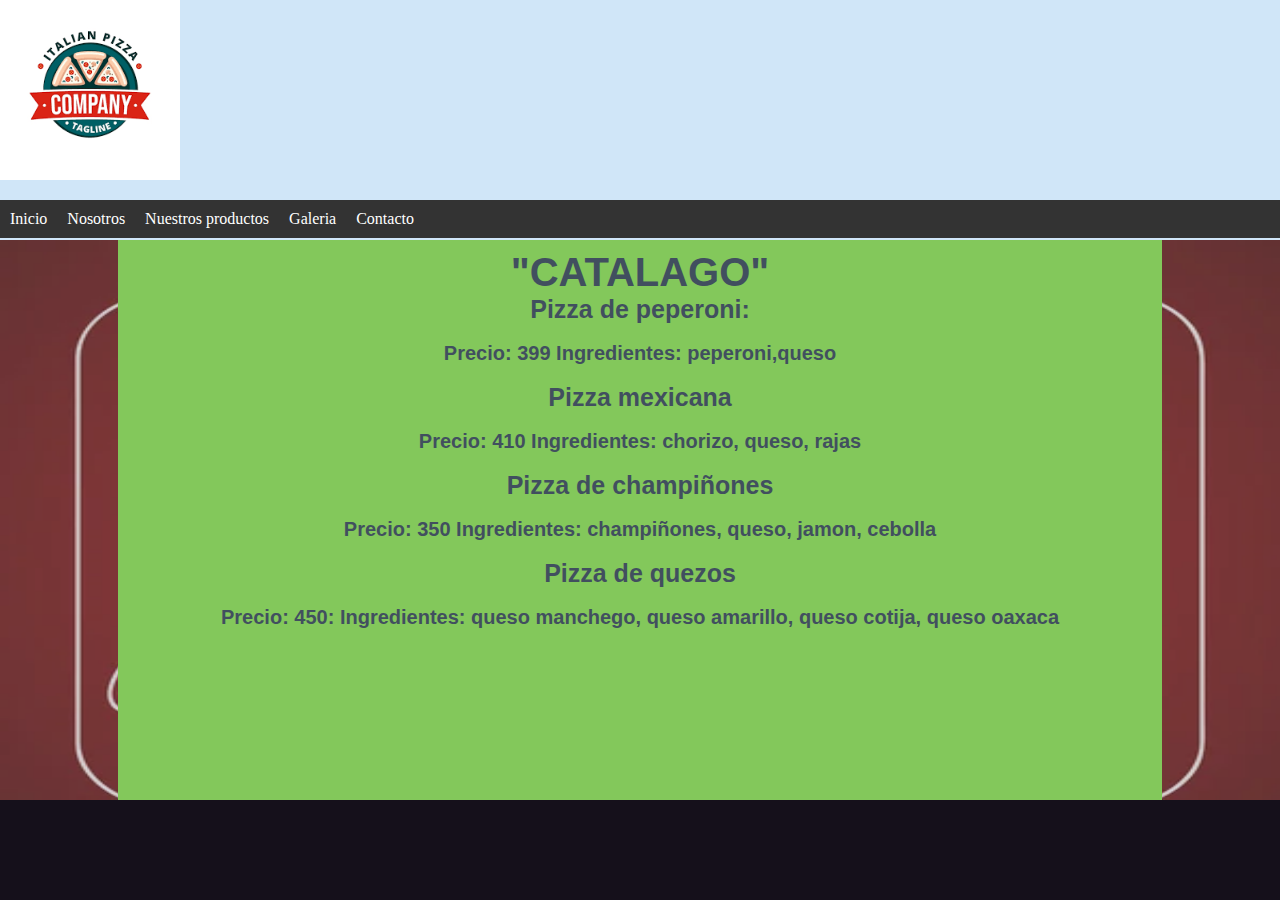
<file: catalogo.html>
<!DOCTYPE html>
<html lang="en">
<head>
    <meta charset="UTF-8">
    <meta name="viewport" content="width=device-width, initial-scale=1.0">
    <title>Document</title>
    <link rel="stylesheet" href="./css/style.css">
</head>
<body>
    <div id="encabezado">
        <div id="menu">
            <ul>
                <li><a href="index.html" title="Pagina principal">Inicio</a></li>
                <li><a href="nosotros.html" title="descripcion del negocio">Nosotros</a></li>
                <li><a href="catalogo.html" title="Catalogo">Nuestros productos</a></li>
                <li><a href="galeria.html" title="Fotos">Galeria</a></li>
                <li><a href="contacto.html" title="Nuestros datos">Contacto</a></li>
            </ul>
        </div>
    </div>

    <div class="areaPrincipal">
        <div id="datos">
            <h1>"CATALAGO"</h1>
            <h3>Pizza de peperoni:</h3> <br>
            <h4>Precio: 399     Ingredientes: peperoni,queso</h4><br>
            <h3>Pizza mexicana</h3><br>
            <h4>Precio: 410     Ingredientes: chorizo, queso, rajas</h4><br>
            <h3>Pizza de champiñones</h3><br>
            <h4>Precio: 350     Ingredientes: champiñones, queso, jamon, cebolla</h4><br>
            <h3>Pizza de quezos</h3><br>
            <h4>Precio: 450:    Ingredientes: queso manchego, queso amarillo, queso cotija, queso oaxaca</h4><br>
        </div>
    </div>
    <div class="piePagina">
    </div>
</body>
</html>
</file>
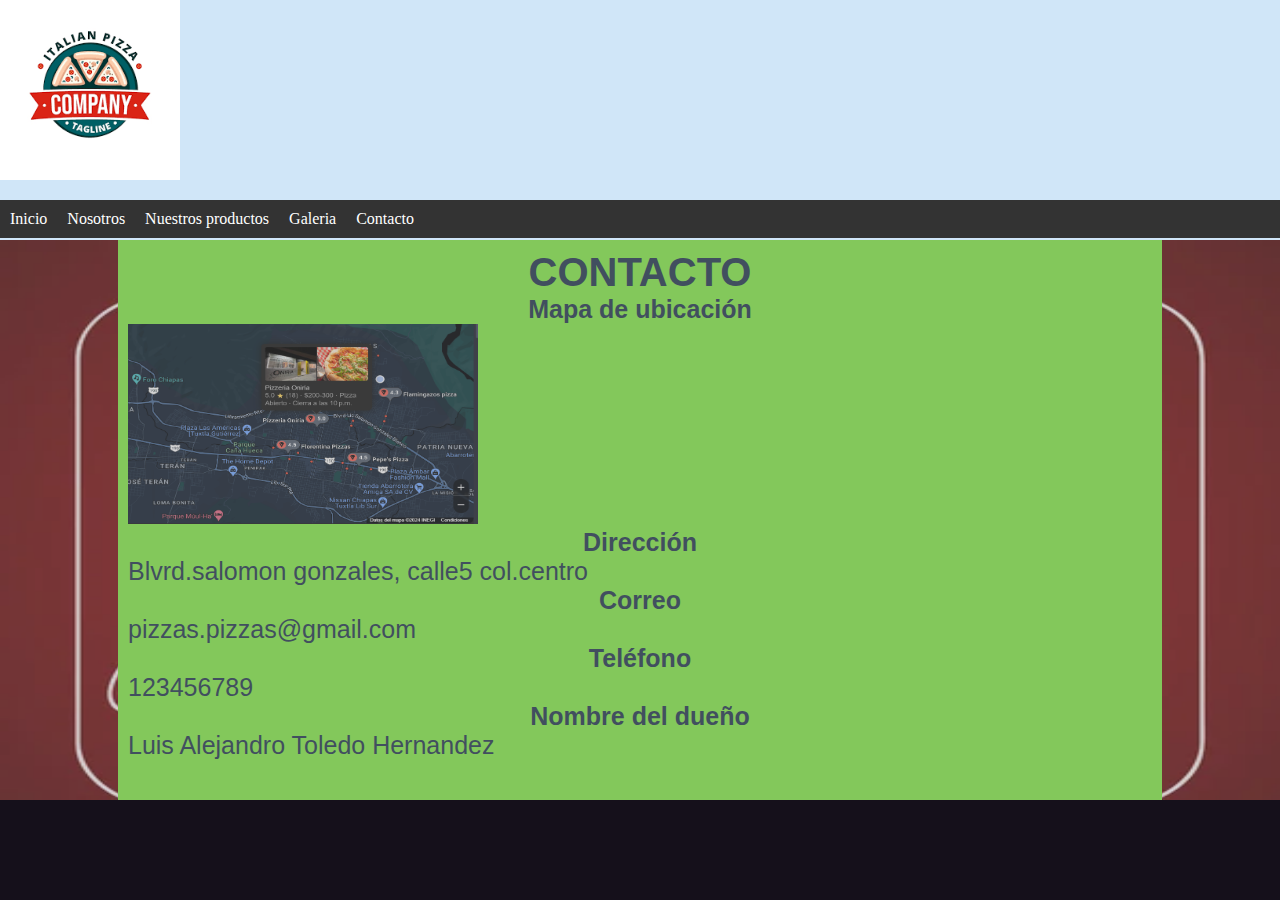
<file: contacto.html>
<!DOCTYPE html>
<html lang="en">
<head>
    <meta charset="UTF-8">
    <meta name="viewport" content="width=device-width, initial-scale=1.0">
    <title>Document</title>
    <link rel="stylesheet" href="./css/style.css">
</head>
<body>
    <div id="encabezado">
        <div id="menu">
            <ul>
                <li><a href="index.html" title="Pagina principal">Inicio</a></li>
                <li><a href="nosotros.html" title="descripcion del negocio">Nosotros</a></li>
                <li><a href="catalogo.html" title="Catalogo">Nuestros productos</a></li>
                <li><a href="galeria.html" title="Fotos">Galeria</a></li>
                <li><a href="contacto.html" title="Nuestros datos">Contacto</a></li>
            </ul>
        </div>
    </div>

    <div class="areaPrincipal">
        <div id="datos">
            <h1>CONTACTO</h1>
            <h3>Mapa de ubicación</h3>
            <img src="./img/Captura de pantalla 2024-09-20 171258.png" alt="ft" height="200px" width="350px">
            <h3>Dirección</h3>
            <p>Blvrd.salomon gonzales, calle5 col.centro</p>
            <h3>Correo</h3>
            <p>pizzas.pizzas@gmail.com</p>
            <h3>Teléfono</h3>
            <p>123456789</p>
            <h3>Nombre del dueño</h3>
            <p>Luis Alejandro Toledo Hernandez</p>
        </div>
    </div>
    <div class="piePagina">
    </div>
</body>
</html>
</file>
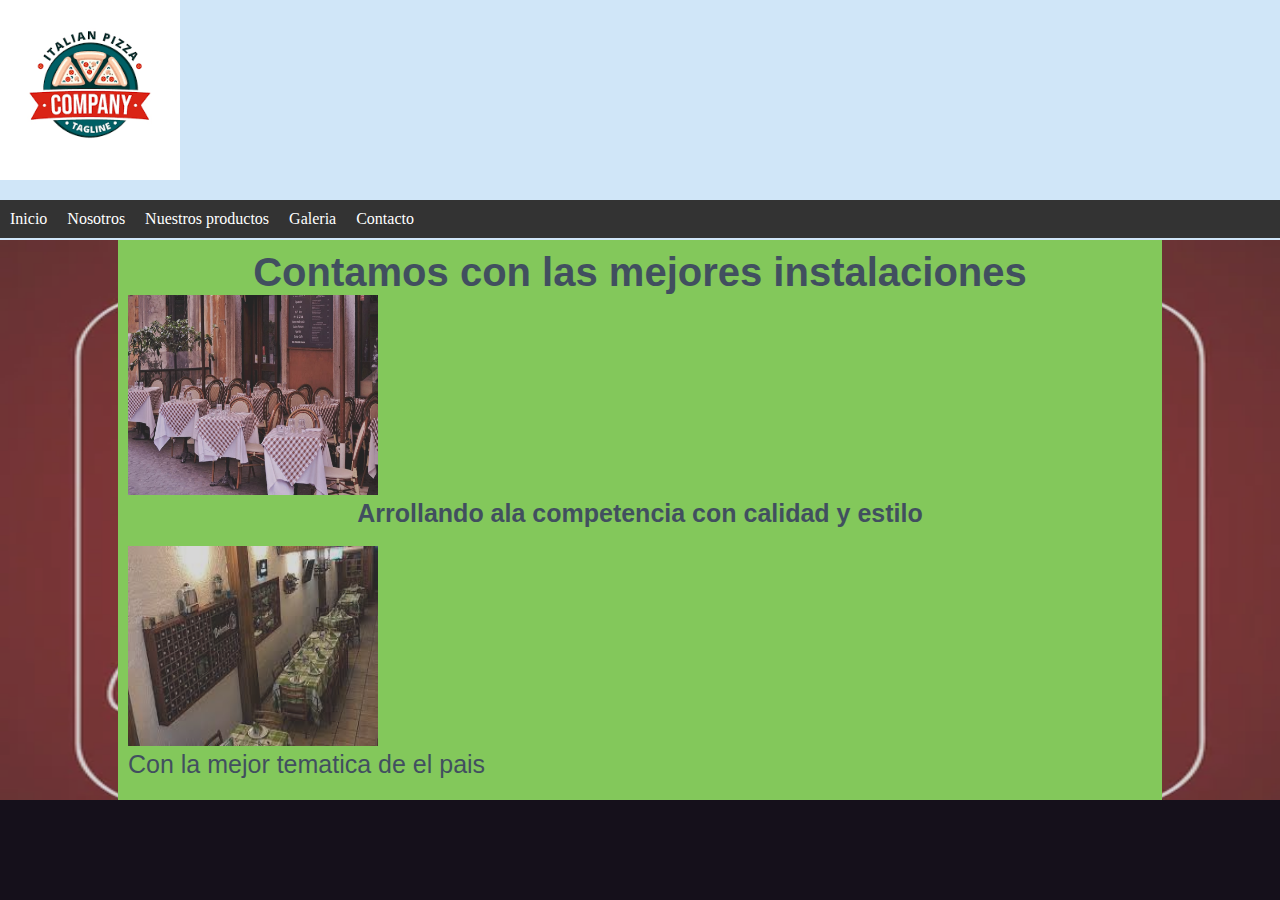
<file: galeria.html>
<!DOCTYPE html>
<html lang="en">
<head>
    <meta charset="UTF-8">
    <meta name="viewport" content="width=device-width, initial-scale=1.0">
    <title>Document</title>
    <link rel="stylesheet" href="./css/style.css">
</head>
<body>
    <div id="encabezado">
        <div id="menu">
            <ul>
                <li><a href="index.html" title="Pagina principal">Inicio</a></li>
                <li><a href="nosotros.html" title="descripcion del negocio">Nosotros</a></li>
                <li><a href="catalogo.html" title="Catalogo">Nuestros productos</a></li>
                <li><a href="galeria.html" title="Fotos">Galeria</a></li>
                <li><a href="contacto.html" title="Nuestros datos">Contacto</a></li>
            </ul>
        </div>
    </div>

    <div class="areaPrincipal">
        <div id="datos">
            <h1>Contamos con las mejores instalaciones</h1>
            <img src="./img/Rest1.jpg" alt="foto" height="200px" width="250px">
            <h3>Arrollando ala competencia con calidad y estilo</h3><br>
            <img src="./img/Rest2.jpeg" alt="foto" height="200px" width="250px"><br>
            <p>Con la mejor tematica de el pais</p>
            <br>
        </div>
    </div>
    <div class="piePagina">
    </div>
</body>
</html>
</file>
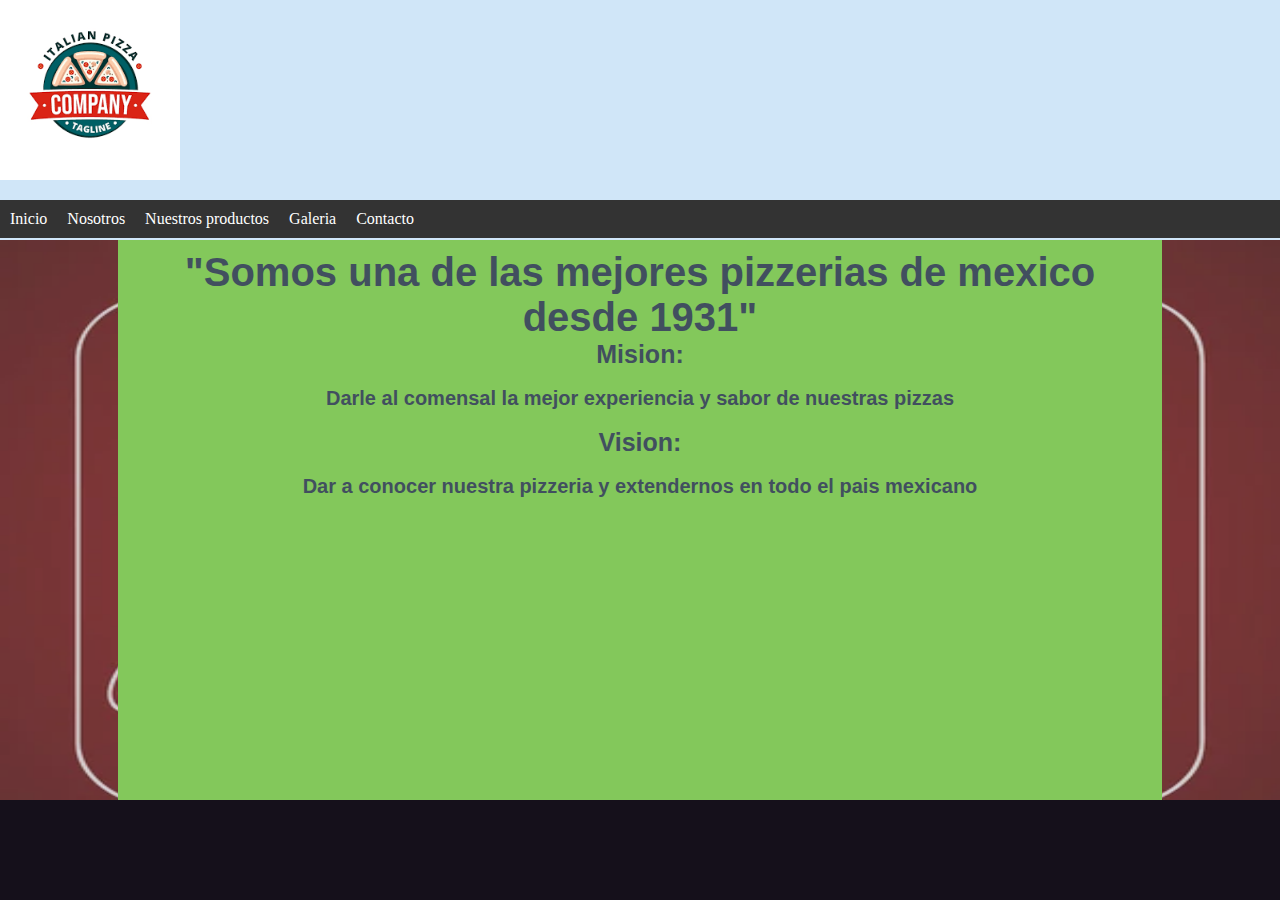
<file: nosotros.html>
<!DOCTYPE html>
<html lang="en">
<head>
    <meta charset="UTF-8">
    <meta name="viewport" content="width=device-width, initial-scale=1.0">
    <title>Document</title>
    <link rel="stylesheet" href="./css/style.css">
</head>
<body>
    <div id="encabezado">
        <div id="menu">
            <ul>
                <li><a href="index.html" title="Pagina principal">Inicio</a></li>
                <li><a href="nosotros.html" title="descripcion del negocio">Nosotros</a></li>
                <li><a href="catalogo.html" title="Catalogo">Nuestros productos</a></li>
                <li><a href="galeria.html" title="Fotos">Galeria</a></li>
                <li><a href="contacto.html" title="Nuestros datos">Contacto</a></li>
            </ul>
        </div>
    </div>

    <div class="areaPrincipal">
        <div id="datos">
            <h1>"Somos una de las mejores pizzerias de mexico desde 1931"</h1>
            <h3>Mision:</h3> 
            <br>
            <h4>Darle al comensal la mejor experiencia y sabor de nuestras pizzas</h4>
            <br>
            <h3>Vision:</h3><br>
            <h4>Dar a conocer nuestra pizzeria y extendernos en todo el pais mexicano</h4>
        </div>
    </div>
    <div class="piePagina">
    </div>
</body>
</html>
</file>
<file: css/style.css>
*{
    margin: 0;
    padding: 0;
}
body{
    background-color: #7a7a7a;
}
.areaPrincipal{
    background-image: url(../img/Fondo.jpg);
    background-repeat: no-repeat;
    width: 100%;
    height: auto;
    opacity: 0.7;
    -webkit-background-size: 100% 100%;
    -moz-background-size:100% 100%;
    -o-background-size: 100% 100%;
    background-size: 100% 100%;
    
}
#encabezado{
    background: #d0e6f8;
    height: 240px;
    text-align: center;
    background-image: url(../img/Logo.png);
    background-repeat: no-repeat;
    background-size: 180px 180px;
}

.piePagina{
    width: 100%;
    height: 100px;
    background: #15101b;
    color: white;
    bottom: 0;
    position: fixed;
    left: 0;
}

#menu{
    height: 40px;
    position: relative;
    top: 200px
}
ul{
    list-style-type: none;
    margin: 0;
    padding: 0;
    overflow: hidden;
    background-color: #333333;
}
li{
    float: left;
}
li a{
    display: block;
    color: white;
    text-align: center;
    padding: 10px;
    text-decoration: none;
}
li a:hover{
    background-color: #111111;
}

#datos{
    width: 80%;
    background-color: #88e94f;
    height: 600px;
    margin: auto;
    opacity: 1;
    color: #2a3e55;
    padding: 10px;
    font-family: 'Segoe UI', Tahoma, Geneva, Verdana, sans-serif;
}
#datos h1{
    text-align: center;
    font-size: 40px;
}
#datos h3{
text-align: center;
font-size: 25px;
}
#datos h4{
    text-align: center;
    font-size: 20px;
}
#datos p{
    font-size: 25px;
}
</file>
